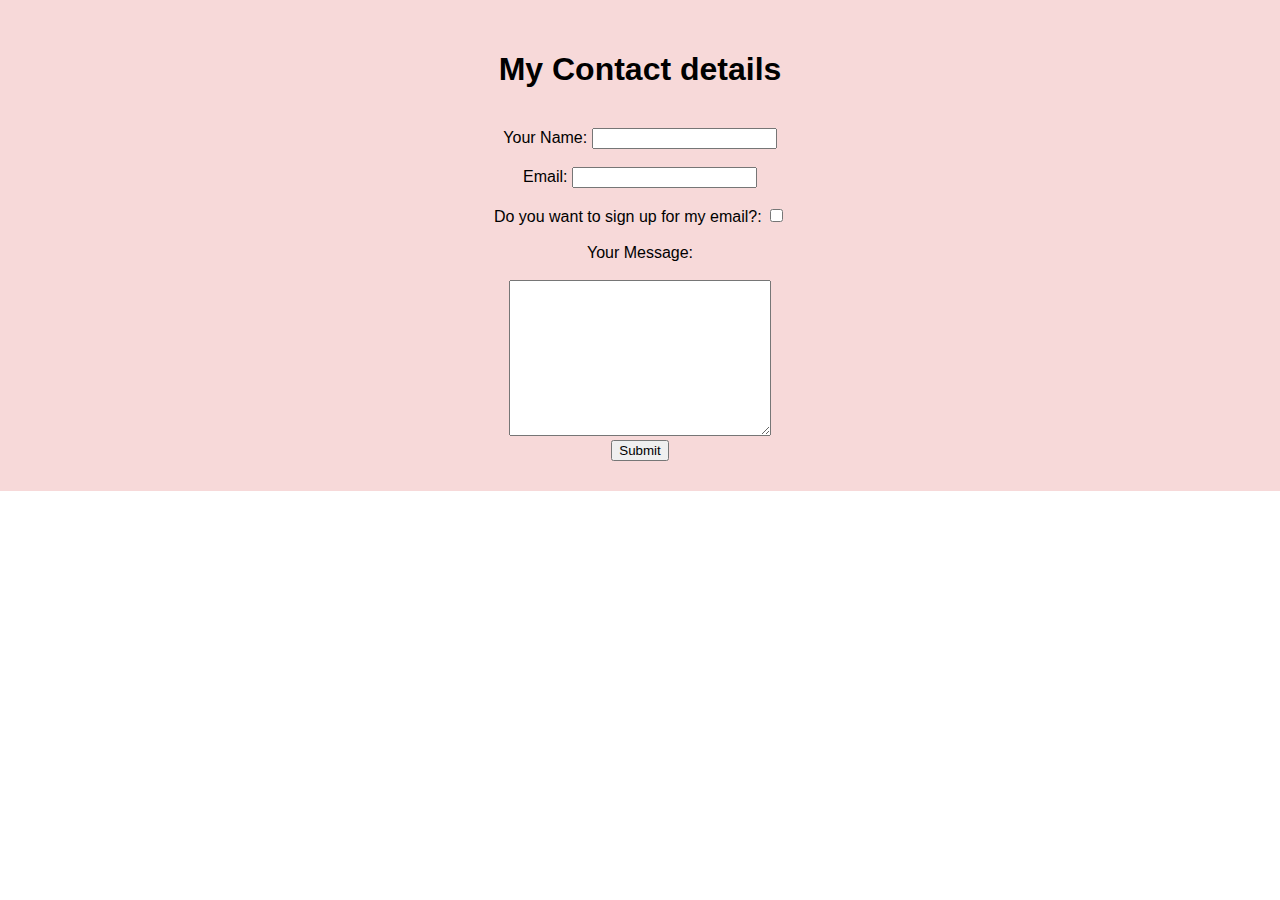
<file: contact-us.html>
<!DOCTYPE html>
<html lang="en">
  <head>
    <meta charset="utf-8">
    <title>Contact details</title>
    <link rel="stylesheet" href="style.css">

  </head>
  <body>
    <div class="hire-me">
      <div class="text-center">
    <h1>My Contact details</h1>
    <br>

  <form action="mailto:uzoumej@gmail.com" method="post" enctype="text/plain">
    <label>Your Name:</label>
    <input type="text" name="YourName" value=""> <br>
    <br>
    <label>Email:</label>
    <input type="email" name="YourEmail" value=""> <br>
    <br>
    <label>Do you want to sign up for my email?:</label>
    <input type="checkbox" name="" value=""><br>
    <br>
    <label>Your Message:</label><br>
    <br>
    <textarea name="YourMessage" rows="10" cols="30"></textarea><br>
    <button class="btn">Submit</button>
    </div>
    </div>
  </form>
  </body>
</html>
</file>
<file: style.css>
body
{
    margin: 0;
    padding: 0;
    font-family: sans-serif;
}
/*-----------Header Css--------------*/
#header
{
    height: 100vh;
    background: linear-gradient(rgba(0,0,0,0.6),rgba(0,0,0,0.6));
    background-image: url(background.jpg);
	background-position: center;
	background-size: cover;
	background-attachment: fixed; 
}
.user-box
{
	top: 50%;
	left: 50%;
	transform: translate(-50%,-50%);
	position: absolute;
}
.user-box img
{
	border-radius: 50%;
	width: 250px;
	border: 2px solid #6caed5;
}
.user-box h1
{
	color: black;
	font-weight: bold;
	margin: 10px;
}
.user-box p
{
	color: black;
}
.scroll-btn
{
	border-color:black ;
	bottom: 30px;
	position: absolute;
	left: 50%;
	transform: translate(-50%);
	border: 2px solid;
	padding: 10px 10px 20px;
	border-radius: 30px
}
.scroll-bar span
{
	border: 2px solid black;
	font-size: 6px;
	border-radius: 1px;
}
.scroll-bar
{
	animation: mover 1s infinite alternate;
}
@keyframes mover
{
	0%{transform: translateY(0);}
	100%{transform: translateY(10px);}
}

/*-------About-------*/
.about
{
	padding-top: 100px;
	margin-bottom: -130px;
	
}
.profile-img
{
	height: 400px;
}
.nav-bar
{
	top: 0;
	position: sticky;
	z-index: 2;
}
.navbar
{
	background-color: #000;
}
.navbar-brand img
{
	height: 50px;
}
.nav-bar .fa-bars
{
	font-size: 35px;
	color: white;
}
.navbar-toggler
{
	outline: none !important;
}
.navbar-nav
{
	float: right;
	text-align: right;
}
.nav-link
{
	color: #fff !important;
}
.skills-bar p
{
	margin-bottom: 6px;
	font-weight: 600;
}
.progress
{
	border-radius: 16px !important;
	margin-bottom: 10px;
}
.progress-bar
{
	border-radius: 16px;
	background: red !important;

}
/*------------social icons-----------*/
.social-icons
{
	top: 50%;
	transform: translateY(-50%);
	position: sticky;
	z-index: 1;
	width: 80px

}
.social-icons ul
{
padding: initial;
}
.social-icons ul li
{
	height: 40px;
	width: 40px;
	list-style-type: none;
	padding-left: 12px;
	padding-right: 6px;
	margin-top: 5px;
	color: blue;
	background: #000;
	
}
.social-icons ul li:hover
{
	padding-left: 30px;
	width: 80px;
	transition: 1s;
}

/*-------Resume------*/
.resume
{
	margin-top: -20px;
	padding-top: 50px;
	padding-bottom: 30px;
	background: #f9f3f3;
}
.resume h3
{
	margin-bottom: 50px;
}
.timeline
{
	list-style-type: none;
	position: relative; 
}
.timeline:before
{
	content: '';
	background: #555;
	display: inline-block;
	position: absolute;
	left: 29px;
	width: 2px;
	height: 100%;
	z-index: 1;
}
.timeline li
{
	margin-top: 20px;
	margin-left: 20px;
	margin-bottom: 20px;
	background: #fff;
}
.timeline li h4
{
	background-color: #000;
	padding: 5px 0 5px 20px;
	color: #fff;
	font-size: 15px;
}
.timeline li h4 span
{
	font-weight: bold;
	color: #ccc;
}
.timeline li:before
{
	content: '';
	background: #fff;
	display: inline-block;
	position: absolute;
	border-radius: 50%;
	border: 3px solid #000;
	left: 20px;
	width: 20px;
	height: 20px;
	z-index: 1;
}

/*------------Services------------*/
.services
{
	padding-top: 50px;
	padding-bottom: 50px;
}
.services h1
{
	margin-bottom: 15px;
	
}
.services-box
{
	background: #f9f9f9;
	padding: 10px;
	margin-top: 20px;
	border-top-left-radius: 50px;
	border-top-right-radius: 50px; 
}
.services-box .fa
{
	margin: 0 10px;
	font-size: 20px;
}
.services-box span
{
	margin: 3px;
	font-size: 20px;
	font-weight: bold;
}
.services-box p 
{
	font-size: 15px;
	margin-top: 20px;
	color: #777;
}
.services-box:hover
{
	background: #000;
	color: #fff;
	border-top-left-radius: 50px;
	border-top-right-radius: 0px;
	border-bottom-left-radius: 0;
	border-bottom-right-radius:50px;
	transition:1s;
}
.services-box:hover p
{
	color: white;
}

/*-----------Contact--------------*/
.contact
{ 
padding-top: 50px;
    background: linear-gradient(rgba(0,0,0,0.8),rgba(0,0,0,0.8));
    background-image: url(background2.jpg);
	background-position: center;
	background-size: cover;
	background-attachment: fixed;
	color: white;
}
.contact .row
{
	padding: 30px 0;
	font-size: 22px;

}
.contact .col-md-4 .fa
{
	padding: 10px;
	font-size: 40px;
}
.contact .btn
{
	padding: 10px 25px 10px 25px;
	margin: 5px;
	border-radius: 30px;
	border: 2px solid #fff;
	background: transparent;
}
.contact .btn:focus
{
	box-shadow: none !important;
}
.contact .btn:hover
{
	border: 2px solid #000 !important;
	background: #000 !important;
	transition: 0.6s;
}
.contct .btn .fa
{
	margin-right: 10px;
}
footer
{
	background: #000;
	height: 50px;
	margin-top: 50px;
	color: #fff;
	padding-top: 10px
}
.fa-heart-o
{
	color: red;
}
.hire-me
{
	background-color: #f7d9d9;
	padding: 30px 30px;
	text-align: center;
}
.submit
{
	color: red;
}
</file>
